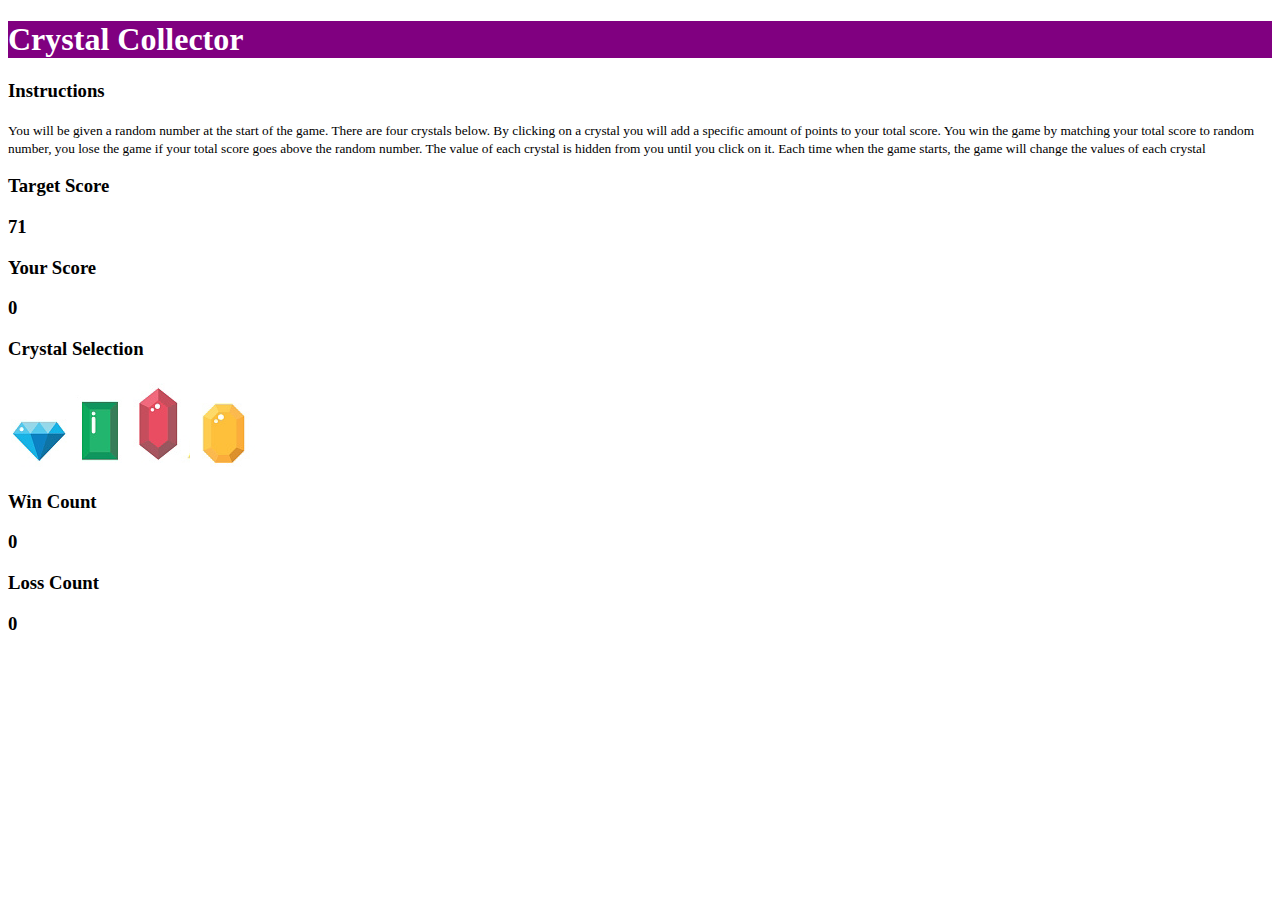
<file: cristal/index.html>
<!DOCTYPE html>
<html lang="en-us">
	<head>
		<meta charset="UTF-8">
		<title>Crystal Collector</title>
		
		<!-- Bootstrap CSS -->
		<link rel="stylesheet" href="https://maxcdn.bootstrapcdn.com/bootstrap/3.3.6/css/bootstrap.min.css" integrity="sha384-1q8mTJOASx8j1Au+a5WDVnPi2lkFfwwEAa8hDDdjZlpLegxhjVME1fgjWPGmkzs7" crossorigin="anonymous">

	</head>
	<body>
		
		<div class="container">
			
			<!-- Crystal Collector Jumbotron -->
			<div class="jumbotron" style="background-color: purple; color: white;">
				<div class="container">
					<h1 class="text-center"><strong>Crystal Collector</strong></h1>
				</div>
			</div>


			<!-- Instructions -->
			<div class="row">

				<!-- Instructions Container -->
				<div class="col-lg-12">
					<div class="panel panel-primary">
						<div class="panel-heading">
							<h3 class="panel-title text-center">Instructions</h3>
						</div>
						<div class="panel-body">
							<p><small>You will be given a random number at the start of the game. There are four crystals below. By clicking on a crystal you will add a specific amount of points to your total score. You win the game by matching your total score to random number, you lose the game if your total score goes above the random number. The value of each crystal is hidden from you until you click on it. Each time when the game starts, the game will change the values of each crystal</small></p>
						</div>
					</div>
				</div>

			</div>

			<!-- Scores and Crystals  -->
			<div class="row">
				
				<!-- Target Score -->
				<div class="col-lg-3">
					
					<div class="panel panel-primary">
						<div class="panel-heading">
							<h3 class="panel-title text-center">Target Score</h3>
						</div>
						<div class="panel-body">
							<h3 class="text-center" id="target-score"></h3>
						</div>
					</div>
				</div>

				<!-- Your Score -->
				<div class="col-lg-3">
					
					<div class="panel panel-primary">
						<div class="panel-heading">
							<h3 class="panel-title text-center">Your Score</h3>
						</div>
						<div class="panel-body" id="scor">
							<h3 class="text-center" id="your-score"> <span>0</span></h3>
						</div>
					</div>
				</div>

				<!-- Crystals -->
				<div class="col-lg-6">

					<div class="panel panel-primary">
						<div class="panel-heading">
							<h3 class="panel-title text-center">Crystal Selection</h3>
						</div>
						<div class="images">
							<img src="blue.png" alt="" id="blue" class="image" >
							<img src="green.png" alt="2" id="green" class="image">
							<img src="red.png" alt="3" id="red" class="image">
							<img src="yellow.png" alt="4" id="yellow" class="image">
						</div>
					</div>

				</div>

			</div>


			<!-- Counters Row -->
			<div class="row">
				
				<!-- Win Count -->
				<div class="col-lg-6">				
					<div class="panel panel-primary">
						<div class="panel-heading">
							<h3 class="panel-title text-center">Win Count</h3>
						</div>
						<div class="panel-body">
							<h3 class="text-center" id="win-count">0</h3>
						</div>
					</div>
				</div>

				<!-- Loss Count -->
				<div class="col-lg-6">
					
					<div class="panel panel-primary">
						<div class="panel-heading">
							<h3 class="panel-title text-center">Loss Count</h3>
						</div>
						<div class="panel-body">
							<h3 class="text-center" id="lose-count">0</h3>
						</div>
					</div>

				</div>
			</div>
		</div>

		<!-- JQuery -->
		<script src="https://cdnjs.cloudflare.com/ajax/libs/jquery/3.2.1/jquery.min.js"></script>

		<!-- Main Game Logic  -->
		<script src="main.js"></script>
	</body>
</html>
</file>
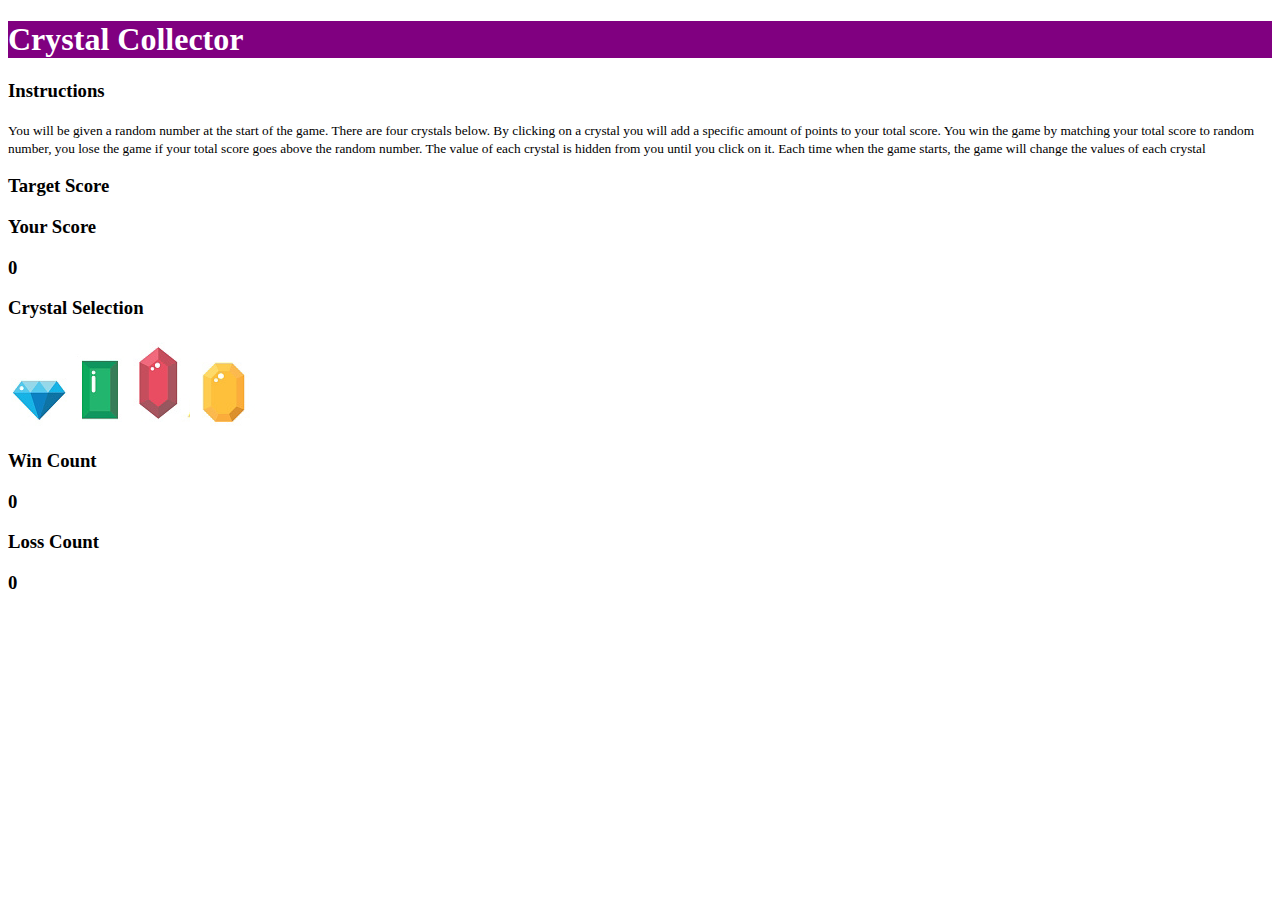
<file: cristal/n.html>
<!DOCTYPE html>
<html lang="en-us">
	<head>
		<meta charset="UTF-8">
		<title>Crystal Collector</title>
		
		<!-- Bootstrap CSS -->
		<link rel="stylesheet" href="https://maxcdn.bootstrapcdn.com/bootstrap/3.3.6/css/bootstrap.min.css" integrity="sha384-1q8mTJOASx8j1Au+a5WDVnPi2lkFfwwEAa8hDDdjZlpLegxhjVME1fgjWPGmkzs7" crossorigin="anonymous">

	</head>
	<body>
		
		<div class="container">
			
			<!-- Crystal Collector Jumbotron -->
			<div class="jumbotron" style="background-color: purple; color: white;">
				<div class="container">
					<h1 class="text-center"><strong>Crystal Collector</strong></h1>
				</div>
			</div>


			<!-- Instructions -->
			<div class="row">

				<!-- Instructions Container -->
				<div class="col-lg-12">
					<div class="panel panel-primary">
						<div class="panel-heading">
							<h3 class="panel-title text-center">Instructions</h3>
						</div>
						<div class="panel-body">
							<p><small>You will be given a random number at the start of the game. There are four crystals below. By clicking on a crystal you will add a specific amount of points to your total score. You win the game by matching your total score to random number, you lose the game if your total score goes above the random number. The value of each crystal is hidden from you until you click on it. Each time when the game starts, the game will change the values of each crystal</small></p>
						</div>
					</div>
				</div>

			</div>

			<!-- Scores and Crystals  -->
			<div class="row">
				
				<!-- Target Score -->
				<div class="col-lg-3">
					
					<div class="panel panel-primary">
						<div class="panel-heading">
							<h3 class="panel-title text-center">Target Score</h3>
						</div>
						<div class="panel-body">
							<h3 class="text-center" id="target-score"></h3>
						</div>
					</div>
				</div>

				<!-- Your Score -->
				<div class="col-lg-3">
					
					<div class="panel panel-primary">
						<div class="panel-heading">
							<h3 class="panel-title text-center">Your Score</h3>
						</div>
						<div class="panel-body">
							<h3 class="text-center" id="your-score">0</h3>
						</div>
					</div>
				</div>

				<!-- Crystals -->
				<div class="col-lg-6">

					<div class="panel panel-primary">
						<div class="panel-heading">
							<h3 class="panel-title text-center">Crystal Selection</h3>
						</div>
						<div class="panel-body text-center">
							<img src="blue.png" alt="" id="blue">
							<img src="green.png" alt="" id="green">
							<img src="red.png" alt="" id="red">
							<img src="yellow.png" alt="" id="yellow">
						</div>
					</div>

				</div>

			</div>


			<!-- Counters Row -->
			<div class="row">
				
				<!-- Win Count -->
				<div class="col-lg-6">				
					<div class="panel panel-primary">
						<div class="panel-heading">
							<h3 class="panel-title text-center">Win Count</h3>
						</div>
						<div class="panel-body">
							<h3 class="text-center" id="win-count">0</h3>
						</div>
					</div>
				</div>

				<!-- Loss Count -->
				<div class="col-lg-6">
					
					<div class="panel panel-primary">
						<div class="panel-heading">
							<h3 class="panel-title text-center">Loss Count</h3>
						</div>
						<div class="panel-body">
							<h3 class="text-center" id="loss-count">0</h3>
						</div>
					</div>

				</div>
			</div>
		</div>

		<!-- JQuery -->
		<script src="https://cdnjs.cloudflare.com/ajax/libs/jquery/3.2.1/jquery.min.js"></script>

		<!-- Main Game Logic  -->
		<script src="m.js"></script>
	</body>
</html>
</file>
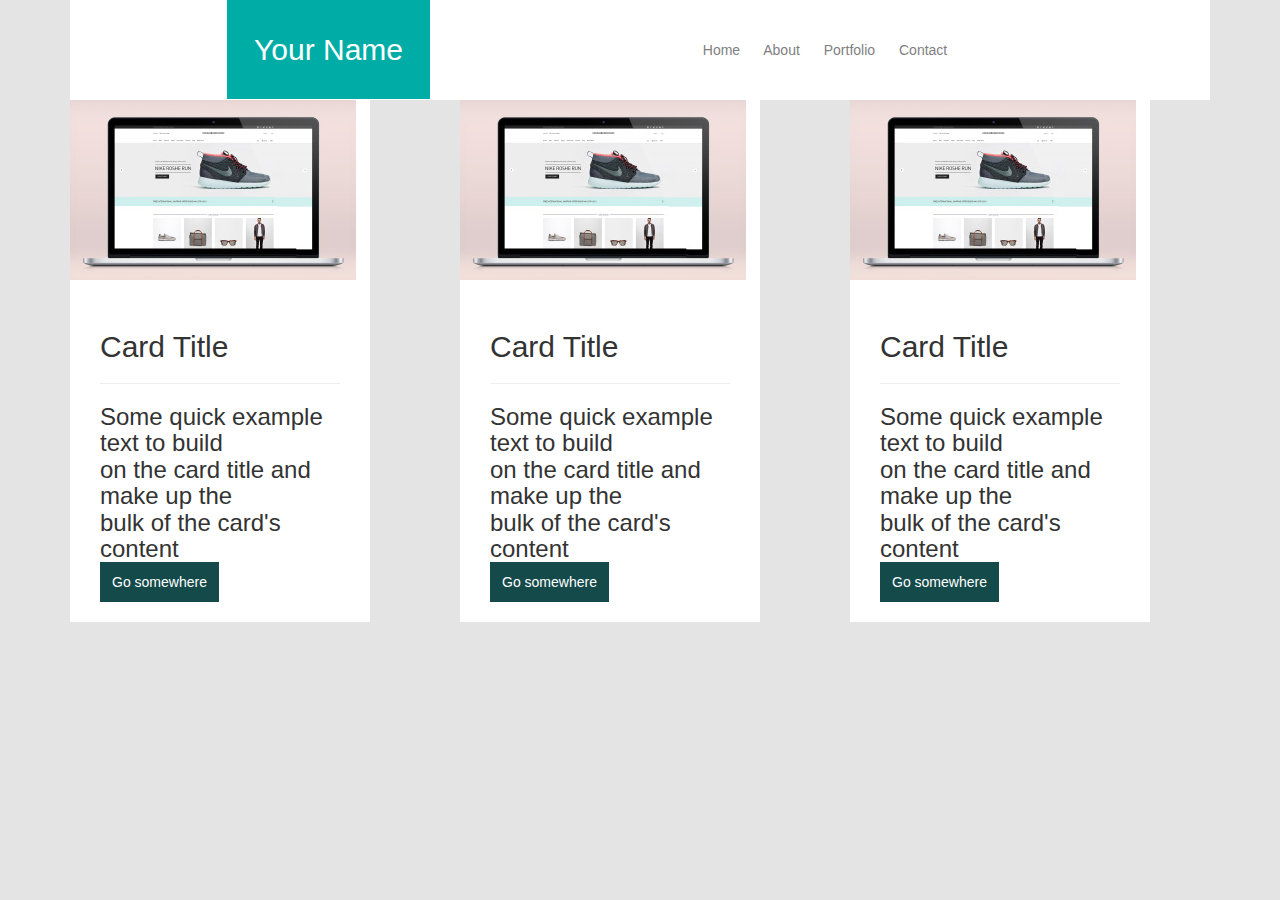
<file: yourname/home.html>
<!DOCTYPE html>
<html lang="en">
<head>
    <meta charset="UTF-8">
    <meta name="viewport" content="width= , initial-scale=1.0">
    <meta http-equiv="X-UA-Compatible" content="ie=edge">
    <title>Document</title>
    <link rel="stylesheet" href="main.css">
    <link rel="stylesheet" href="https://maxcdn.bootstrapcdn.com/bootstrap/3.4.0/css/bootstrap.min.css">

</head>
<body>

    <div class="container">
     <div class="header">
        <div class="row">
            <div class="col-md-4">
                <div class="names">
                    <h2> <a href="index.html" > Your Name </a> </h2>
                </div>
            </div>
            <div class="col-md-8">
                <div class="menu">
                        <a href="home.html" >Home</a>
                    <a href="about.html" >About</a>
                    <a href="portfolio.html" >Portfolio</a>
                    <a href="contact.html" >Contact</a>
                   

                    
                </div>

            </div>


        </div>


     </div>
     <div class="row">
        <div class="col-md-4">
    
     
         <div class="card">
             <img src="card.jpg" alt="">
             <div class="cards">
             <h2>Card Title</h2>
             <hr>
             <h3>Some quick example text to build <br> on the card title and make up the <br>bulk of the card's content
                </h3>
                <a href="https://www.google.com/" class="go" target="_blank">Go somewhere</a>
            </div>
            </div>
            </div>
            <div class="col-md-4">
    
     
                <div class="card">
                    <img src="card.jpg" alt="">
                    <div class="cards">
                    <h2>Card Title</h2>
                    <hr>
                    <h3>Some quick example text to build <br> on the card title and make up the <br>bulk of the card's content
                       </h3>
                       <a href="https://www.google.com/" class="go" target="_blank">Go somewhere</a>
                   </div>
                   </div>
                   </div>
                   <div class="col-md-4">
    
     
                    <div class="card">
                        <img src="card.jpg" alt="">
                        <div class="cards">
                        <h2>Card Title</h2>
                        <hr>
                        <h3>Some quick example text to build <br> on the card title and make up the <br>bulk of the card's content
                           </h3>
                           <a href="https://www.google.com/" class="go" target="_blank">Go somewhere</a>
                       </div>
                       </div>
                       </div>
            </div>
     </div>
</file>
<file: yourname/main.css>
body {
    background: #e4e4e4 !important;
}

a {
    text-decoration: none !important;
}
.first {
    margin: 70px;
    border: 50px solid a52a2a2e;
background: white ; 
    padding: 20px;

}
.contact {
    color: #00ada6 ;
    
}
.co {
    margin-top: 30px;
    margin-bottom: 18px;
    border: 7;
    border-top: 4px solid #eee;
}
.form {
    margin: 30px;
}
.second {
    margin: 50px;
    border: 50px solid a52a2a2e;
    background: white  ;
    text-align: center

}
.connect {
    color:#00ada6;
}
.second img {
    width: 60px;
    
}
.header {
    background: white
}
.menu {
   
    margin: 20px
    font-size:17px;
    text-align:center;
    padding:40px;
}
.menu a {
  color: gray;
    margin-right: 20px ;
}
.names { background: #00ada6;
    float: right;
    padding: 0 27px;

}
.header {
    height: 100px;
}
.names h2 {
    margin: 0px ;
    padding: 0px;
    text-align: center;
    /* padding-top: 42px; */
    padding: 33px 0px;
}
.fot h3 {
    text-align: center;
    padding: 34px;
    font-size: 15px;
}
.footer {
    background: #666666;
}
.fo {
    border: 2px solid #00ada6;
}
.names h2 a {
    color: white;
    }
    .about {    font-size: 23px;
        color: #00ada6;

    }
    .cat {
        width: 300px;
    }
    .img p {
        float: right;
        margin: 2px;
    }
    .Portfolio {
        color: #00ada6 ;
    }
    .shekil img {
        width: 300px;
        position: relative;

    }
    .con {
        color: #00ada6 ;
    }
    .shekil {
       width: 100%;
    }
    .soz {
        font-size: 19px;
    padding: 14px;
    background-color: #00ada6;
    position: absolute;
    top: 67%;
    color: white;
    text-align: center;
    width: 300px;
    text-align: center;
    }
    .card {
        background: white;
        width: 300px;

    }
   
    .cards {
        padding: 30px;
    }
    .go{
        color: white;
    background: #144a4a;
    padding: 12px;
    
    }
    .go:hover{
        background: aqua ;
        transition: 2s ;
    }
</file>
